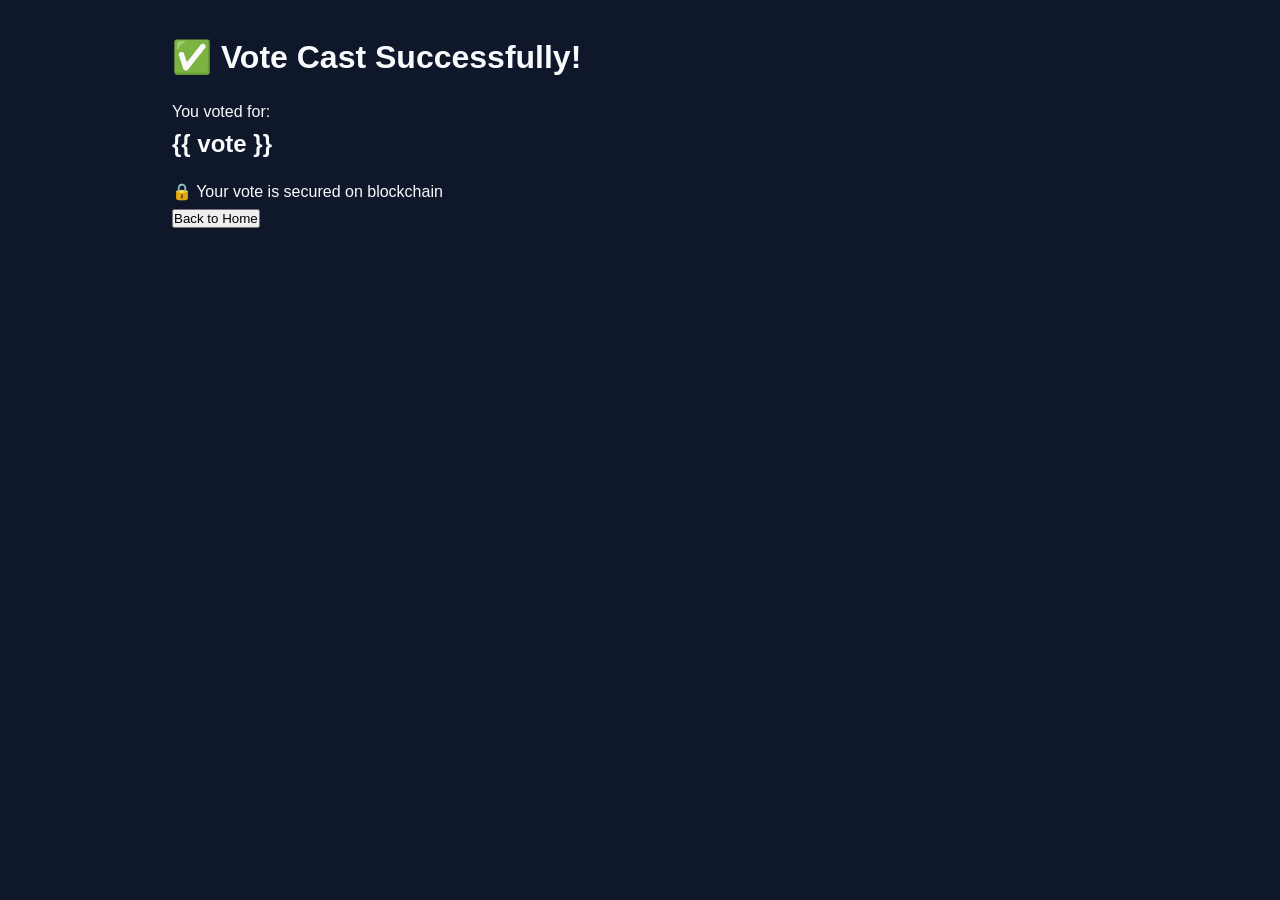
<file: templates/sucess.html>
<!DOCTYPE html>
<html>
<head>
    <title>Success</title>
    <link rel="stylesheet" href="/static/style.css">
</head>
<body>

<div class="container">
    <h1>✅ Vote Cast Successfully!</h1>
    <p>You voted for:</p>

    <h2>{{ vote }}</h2>

    <p>🔒 Your vote is secured on blockchain</p>

    <a href="/"><button>Back to Home</button></a>
</div>

</body>
</html>
</file>
<file: static/style.css>
:root {
    --primary: #6366f1;
    --primary-glow: rgba(99, 102, 241, 0.4);
    --bg-dark: #0f172a;
    --glass: rgba(30, 41, 59, 0.7);
    --glass-border: rgba(255, 255, 255, 0.1);
    --text-main: #f8fafc;
    --text-muted: #94a3b8;
    --success: #22c55e;
    --error: #ef4444;
}

* {
    margin: 0;
    padding: 0;
    box-sizing: border-box;
}

body {
    font-family: 'Inter', sans-serif;
    background-color: var(--bg-dark);
    color: var(--text-main);
    line-height: 1.6;
    overflow-x: hidden;
}

.background-blobs {
    position: fixed;
    top: 0;
    left: 0;
    width: 100%;
    height: 100%;
    z-index: -1;
    filter: blur(80px);
}

.blob {
    position: absolute;
    width: 40vw;
    height: 40vw;
    border-radius: 50%;
    opacity: 0.15;
    animation: move-blobs 20s infinite alternate;
}

.blob-1 { background: var(--primary); top: -10%; left: -10%; }
.blob-2 { background: #ec4899; bottom: -10%; right: -10%; animation-delay: -5s; }
.blob-3 { background: #06b6d4; top: 40%; left: 30%; animation-delay: -10s; }

@keyframes move-blobs {
    from { transform: translate(0, 0) scale(1); }
    to { transform: translate(10%, 10%) scale(1.1); }
}

.container {
    max-width: 1000px;
    margin: 0 auto;
    padding: 2rem;
}

.navbar {
    background: var(--glass);
    backdrop-filter: blur(15px);
    border-bottom: 1px solid var(--glass-border);
    padding: 1rem 0;
    position: sticky;
    top: 0;
    z-index: 100;
}

.nav-content {
    max-width: 1000px;
    margin: 0 auto;
    padding: 0 2rem;
    display: flex;
    justify-content: space-between;
    align-items: center;
}

.logo {
    font-size: 1.5rem;
    font-weight: 800;
    color: var(--text-main);
    text-decoration: none;
    display: flex;
    align-items: center;
    gap: 0.5rem;
}

.logo span { background: linear-gradient(90deg, #818cf8, #c084fc); -webkit-background-clip: text; -webkit-text-fill-color: transparent; }

.nav-links a {
    color: var(--text-muted);
    text-decoration: none;
    margin-left: 2rem;
    font-weight: 500;
    transition: 0.3s;
}

.nav-links a:hover { color: var(--primary); }

.card {
    background: var(--glass);
    backdrop-filter: blur(20px);
    border: 1px solid var(--glass-border);
    border-radius: 24px;
    padding: 3rem;
    box-shadow: 0 20px 40px rgba(0,0,0,0.3);
}

h1, h2, h3 { color: var(--text-main); font-weight: 700; margin-bottom: 1rem; }

.btn-primary {
    background: var(--primary);
    color: white;
    padding: 0.8rem 2rem;
    border-radius: 12px;
    border: none;
    font-weight: 600;
    cursor: pointer;
    transition: 0.3s;
    text-decoration: none;
    display: inline-block;
    box-shadow: 0 4px 15px var(--primary-glow);
}

.btn-primary:hover { transform: translateY(-3px); box-shadow: 0 8px 25px var(--primary-glow); }

.form-group { margin-bottom: 1.5rem; text-align: left; }
.form-group label { display: block; margin-bottom: 0.5rem; color: var(--text-muted); font-size: 0.9rem; }
.form-group input {
    width: 100%;
    padding: 1rem;
    background: rgba(15, 23, 42, 0.5);
    border: 1px solid var(--glass-border);
    border-radius: 12px;
    color: white;
    font-size: 1rem;
    transition: 0.3s;
}

.form-group input:focus { outline: none; border-color: var(--primary); box-shadow: 0 0 0 4px var(--primary-glow); }

.alert {
    padding: 1rem;
    border-radius: 12px;
    margin-bottom: 2rem;
    text-align: center;
    font-weight: 600;
}

.alert-success { background: rgba(34, 197, 94, 0.2); color: #4ade80; border: 1px solid rgba(34, 197, 94, 0.3); }
.alert-error { background: rgba(239, 68, 68, 0.2); color: #f87171; border: 1px solid rgba(239, 68, 68, 0.3); }

.camera-container {
    width: 100%;
    max-width: 500px;
    margin: 2rem auto;
    border-radius: 20px;
    overflow: hidden;
    position: relative;
    border: 4px solid var(--glass-border);
    background: #000;
}

#video { width: 100%; transform: scaleX(-1); }

.camera-overlay {
    position: absolute;
    top: 50%;
    left: 50%;
    transform: translate(-50%, -50%);
    width: 250px;
    height: 300px;
    border: 2px dashed rgba(255,255,255,0.5);
    border-radius: 150px 150px 100px 100px;
    pointer-events: none;
}
</file>
